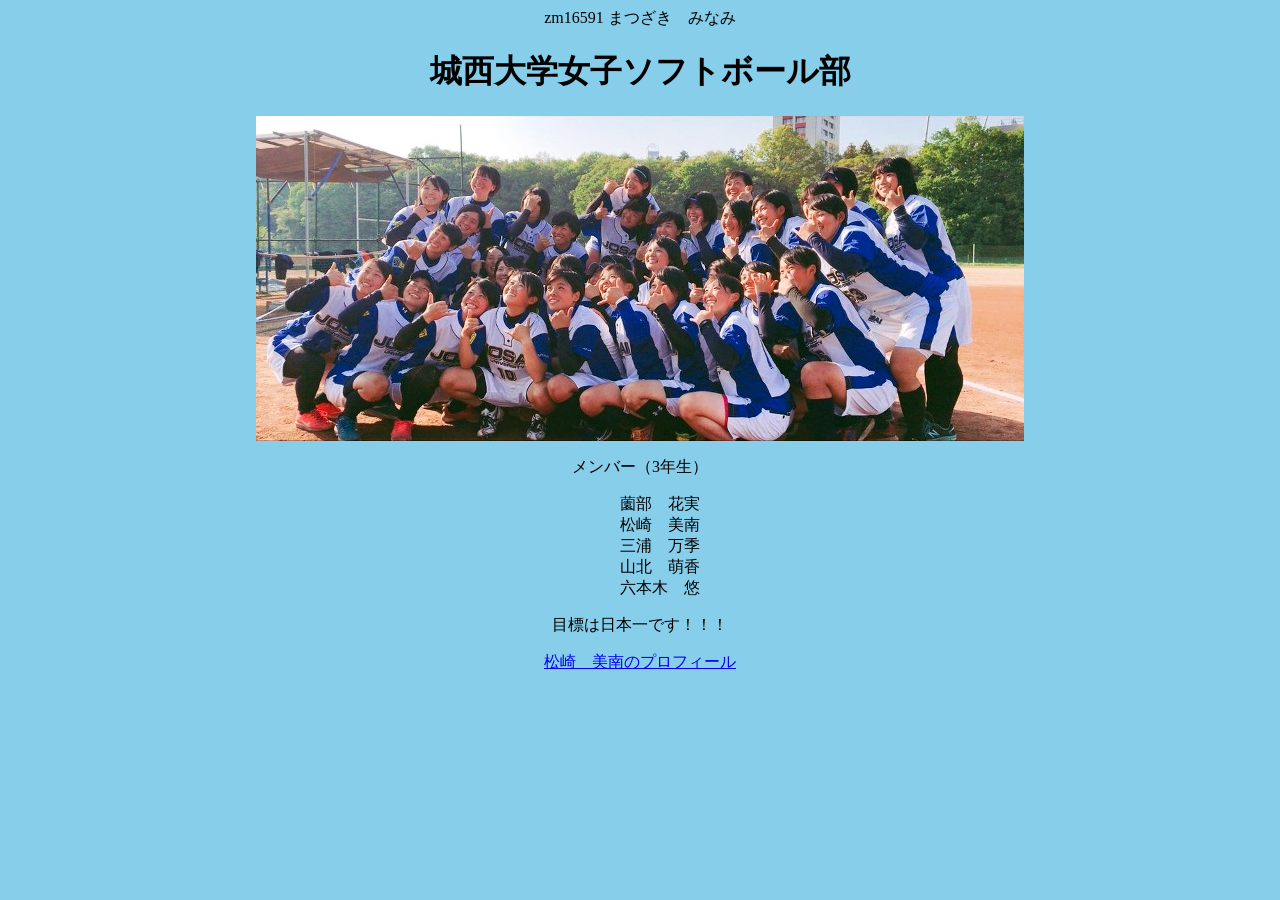
<file: index.html>
zm16591 まつざき　みなみ

<!DOCTYPE html>

<html lang="ja">

<head>

  <meta charset="UTF-8">

  <title> 仲間</title>
 
  <link rel="stylesheet" href="mystyle1.css"><!--この行を追加-->
 <!--
  <script src="myjs.js"></script>
-->
  <script src="minami.js"></script>
  </head>

  <body>

    <!--文字の大きさの練習-->

    <h1>城西大学女子ソフトボール部</h1>


    
    <script src="myjs.js"></script>
    <div id="header"></div>
 <img src="./image/joosai.jpg">

    <dl>
      <dl>メンバー（3年生）</dl>
      <dd>薗部　花実</dd>
      <dd>松崎　美南</dd>
      <dd>三浦　万季</dd>
      <dd>山北　萌香</dd>
      <dd>六本木　悠</dd>
    </dl>

   
            </tr>
          </tbody>
        </table>

        <p class="sample2">目標は日本一です！！！</p>
      
  
        <a href="b.html" target="_blank">松崎　美南のプロフィール</a><br>
</file>
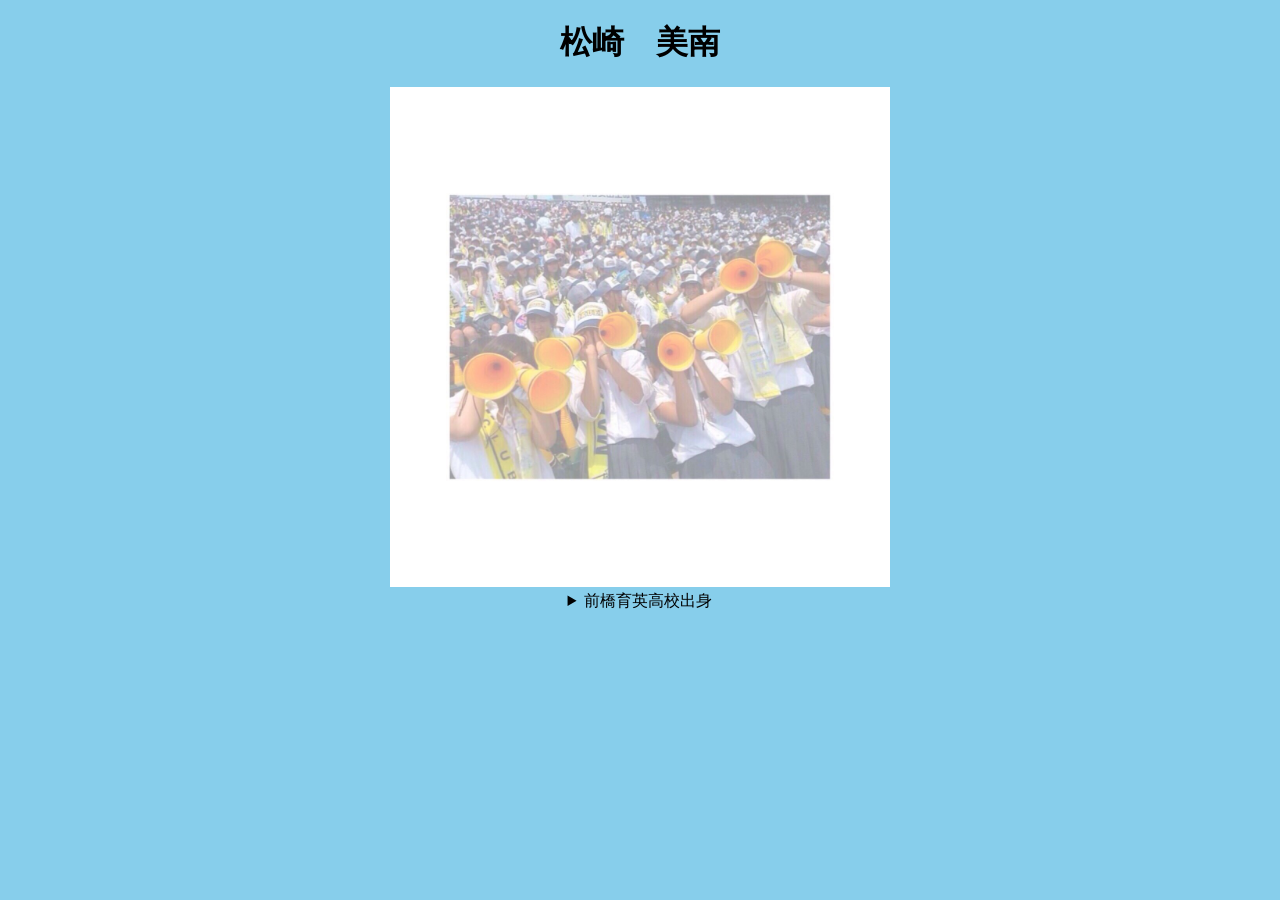
<file: b.html>
<!DOCTYPE html>

<html lang="ja">

<head>

  <meta charset="UTF-8">

  <title> 松崎　美南のプロフィール</title>
  <link rel="stylesheet" href="mystyle1.css"><!--この行を追加-->
 
  <script src="minami.js"></script>
  </head>

  <body>

    <h1>松崎　美南</h1>
    <div id="pageWrapper">
      <div id="header">
        <img src="./image/kousien.png" width="500" height="500">
      </div>
    </div>
    
     <details>
        <summary>前橋育英高校出身</summary>
       <p>高校1年生の時に甲子園で優勝し、アルプススタンドで校歌を歌いました！！</p></details>
    
    
  </body>
</file>
<file: mystyle1.css>
body{background-color:skyblue;}

body {text-align:center;}
</file>
